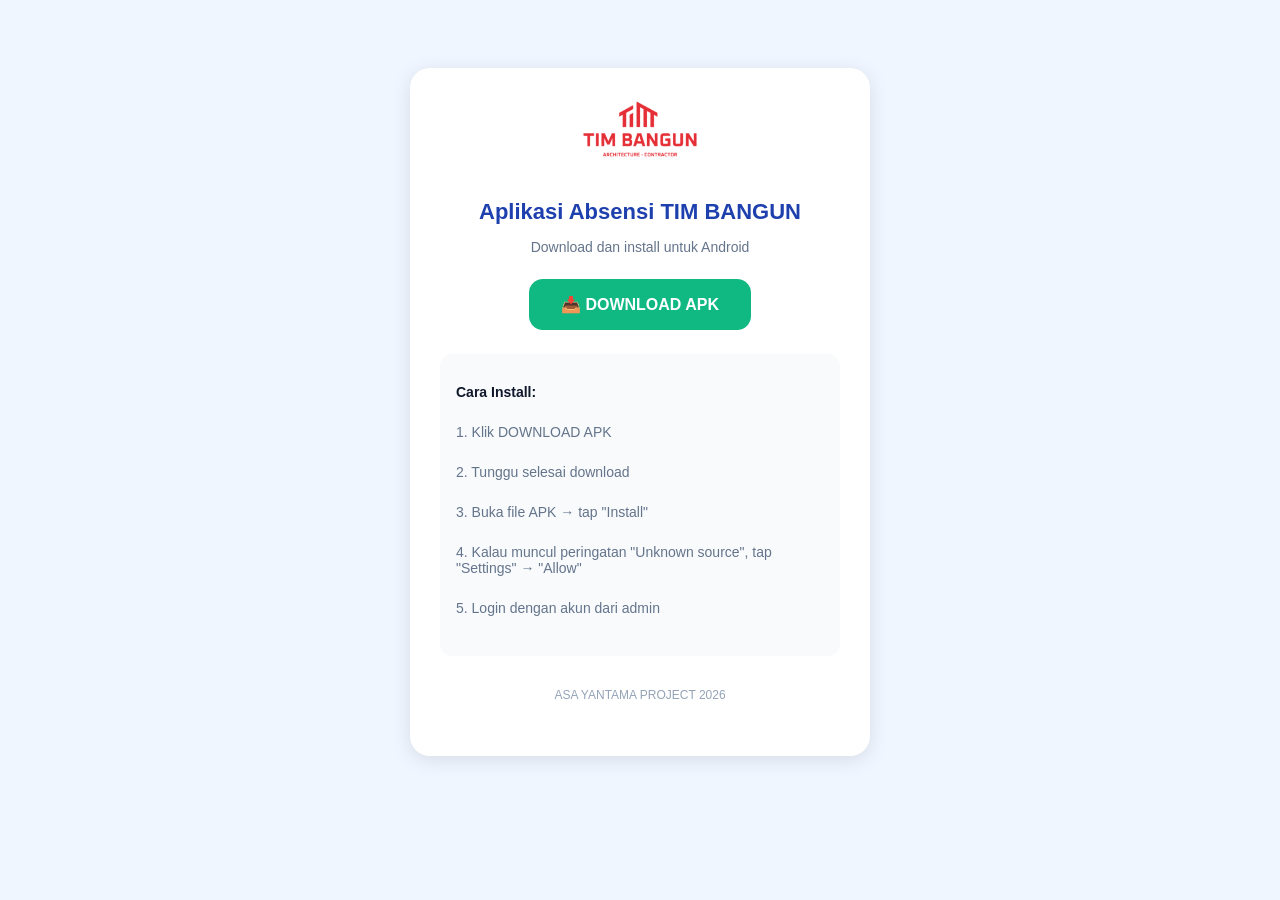
<file: download.html>
<!DOCTYPE html>
<html lang="id">
<head>
    <meta charset="UTF-8">
    <meta name="viewport" content="width=device-width, initial-scale=1.0">
    <title>Download Absensi TIM BANGUN</title>
    <style>
        body { font-family: -apple-system, sans-serif; background: #EFF6FF; padding: 20px; text-align: center; }
        .card { background: white; border-radius: 20px; padding: 30px; max-width: 400px; margin: 40px auto; box-shadow: 0 4px 20px rgba(0,0,0,0.1); }
        .logo { width: 120px; margin-bottom: 20px; }
        h1 { color: #1E40AF; font-size: 22px; margin-bottom: 8px; }
        p { color: #64748B; font-size: 14px; margin-bottom: 24px; }
        .btn { display: inline-block; background: #10B981; color: white; padding: 16px 32px; border-radius: 14px; text-decoration: none; font-weight: 600; font-size: 16px; }
        .btn:active { opacity: 0.8; }
        .info { background: #F8FAFC; border-radius: 12px; padding: 16px; text-align: left; margin-top: 24px; font-size: 13px; color: #64748B; }
        .info strong { color: #0F172A; }
        .footer { margin-top: 32px; font-size: 12px; color: #94A3B8; }
    </style>
</head>
<body>
    <div class="card">
        <img src="logo.png" alt="TIM BANGUN" class="logo">
        <h1>Aplikasi Absensi TIM BANGUN</h1>
        <p>Download dan install untuk Android</p>
        <a href="app-release.apk" class="btn" download>📥 DOWNLOAD APK</a>
        <div class="info">
            <p><strong>Cara Install:</strong></p>
            <p>1. Klik DOWNLOAD APK</p>
            <p>2. Tunggu selesai download</p>
            <p>3. Buka file APK → tap "Install"</p>
            <p>4. Kalau muncul peringatan "Unknown source", tap "Settings" → "Allow"</p>
            <p>5. Login dengan akun dari admin</p>
        </div>
        <p class="footer">ASA YANTAMA PROJECT 2026</p>
    </div>
</body>
</html>
</file>
